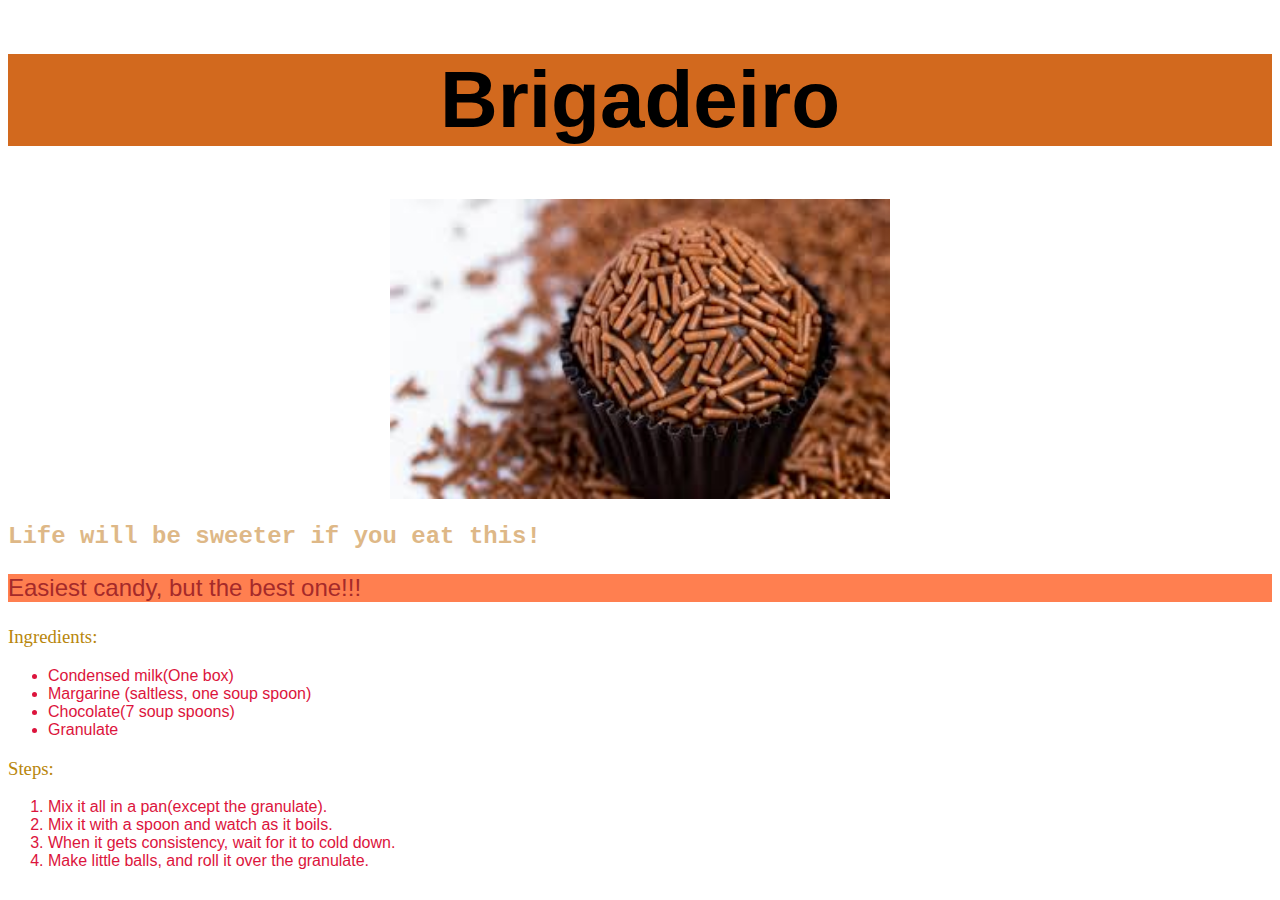
<file: recipes/brigadeiro.html>
<!DOCTYPE html>
<html>

<head>
    <title>Chocolate please.</title>
    <meta charset="UTF-8">
    <link href="recipe.css" rel="stylesheet">

</head>

<body>
    <h1>Brigadeiro</h1>
    <div style="text-align: center;"><img style="width: 500px; height: 300px;" src="/recipe_image/brigadeiro.jpeg" alt="Tasty"></div>

    <h2>Life will be sweeter if you eat this!
    </h2>
    <p>Easiest candy, but the best one!!!</p>
    <h3>Ingredients:</h3>
    <ul>
        <li>Condensed milk(One box)</li>
        <li>Margarine (saltless, one soup spoon)</li>
        <li>Chocolate(7 soup spoons)</li>
        <li>Granulate</li>

    </ul>
    <h3>Steps:</h3>
    <ol>
        <li>Mix it all in a pan(except the granulate).</li>
        <li>Mix it with a spoon and watch as it boils.</li>
        <li>When it gets consistency, wait for it to cold down.</li>
        <li>Make little balls, and roll it over the granulate. </li>

    </ol>
</body>

</html>
</file>
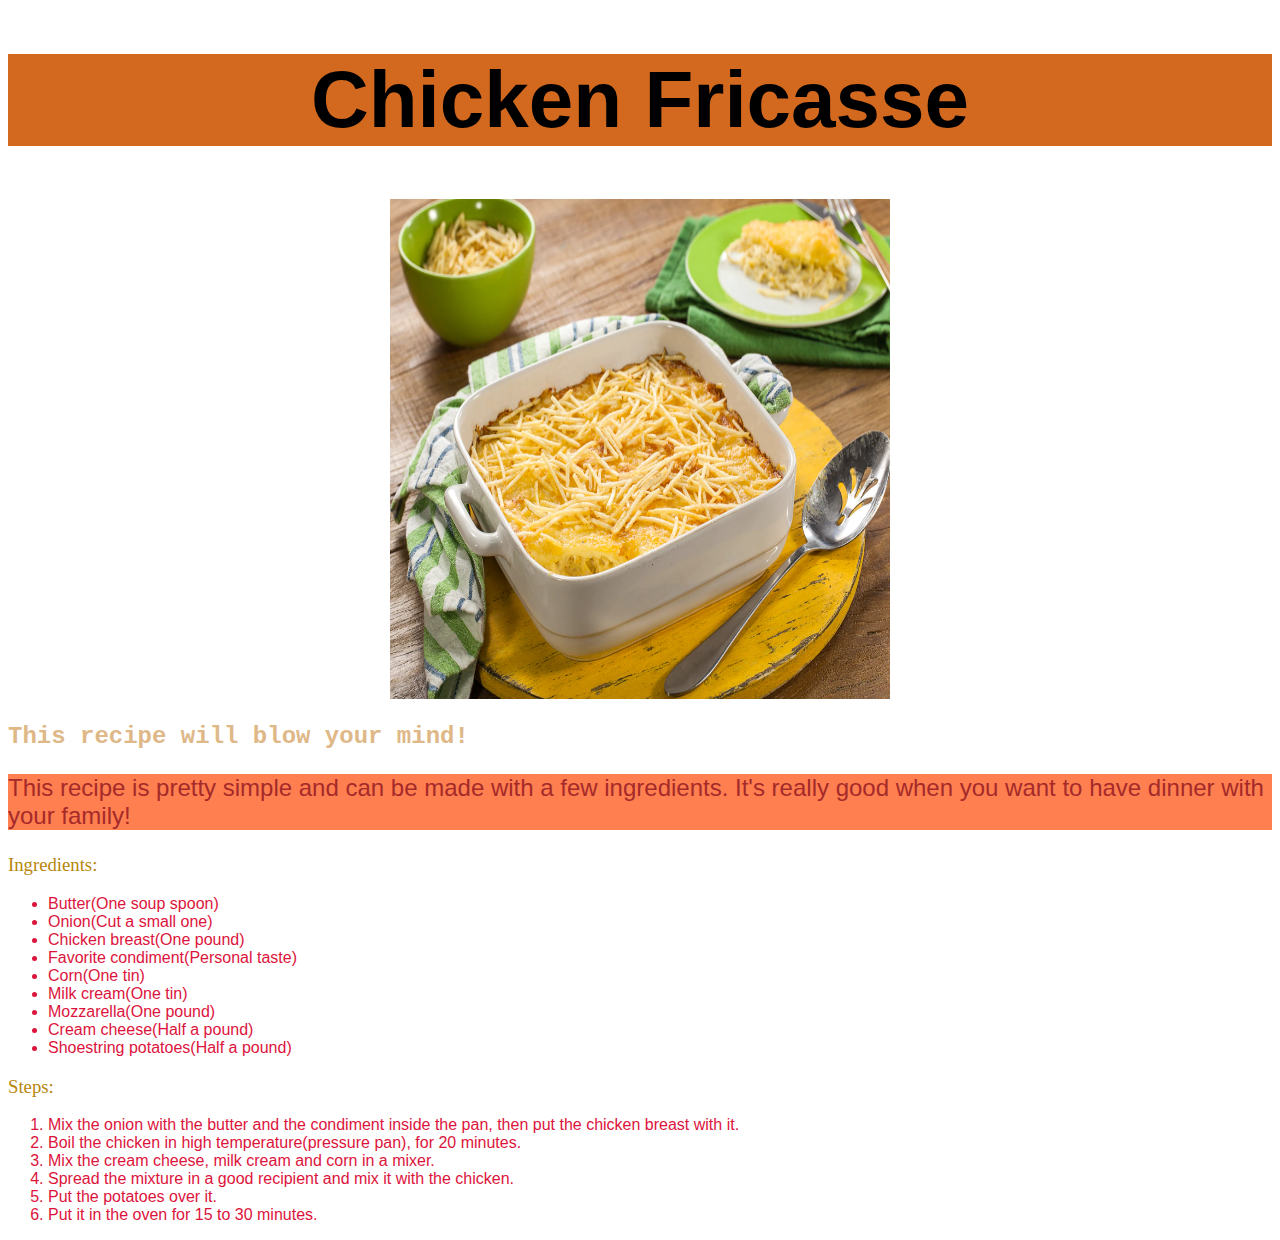
<file: recipes/fricasse.html>
<!DOCTYPE html>
<html>

<head>
    <title>Give me Fricasse</title>
    <meta charset="UTF-8">
    <link href="recipe.css" rel="stylesheet">

</head>

<body>
    <h1>Chicken Fricasse</h1>
    <div style="text-align: center;"><img style="width: 500px; height: 500px;" src="/recipe_image/212080.webp" alt="Muito gostoso"></div>
    <h2>This recipe will blow your mind!</h2>
    <p>This recipe is pretty simple and can be made with a few ingredients. It's really good when you want to have
        dinner with your family!</p>
    <h3>Ingredients:</h3>
    <ul>
        <li>Butter(One soup spoon)</li>
        <li>Onion(Cut a small one)</li>
        <li>Chicken breast(One pound)</li>
        <li>Favorite condiment(Personal taste)</li>
        <li>Corn(One tin)</li>
        <li>Milk cream(One tin)</li>
        <li>Mozzarella(One pound)</li>
        <li>Cream cheese(Half a pound)</li>
        <li>Shoestring potatoes(Half a pound)</li>
    </ul>
    <h3>Steps:</h3>
    <ol>
        <li>Mix the onion with the butter and the condiment inside the pan, then put the chicken breast with it.</li>
        <li>Boil the chicken in high temperature(pressure pan), for 20 minutes.</li>
        <li>Mix the cream cheese, milk cream and corn in a mixer. </li>
        <li>Spread the mixture in a good recipient and mix it with the chicken.</li>
        <li>Put the potatoes over it. </li>
        <li>Put it in the oven for 15 to 30 minutes.</li>


    </ol>
</body>

</html>
</file>
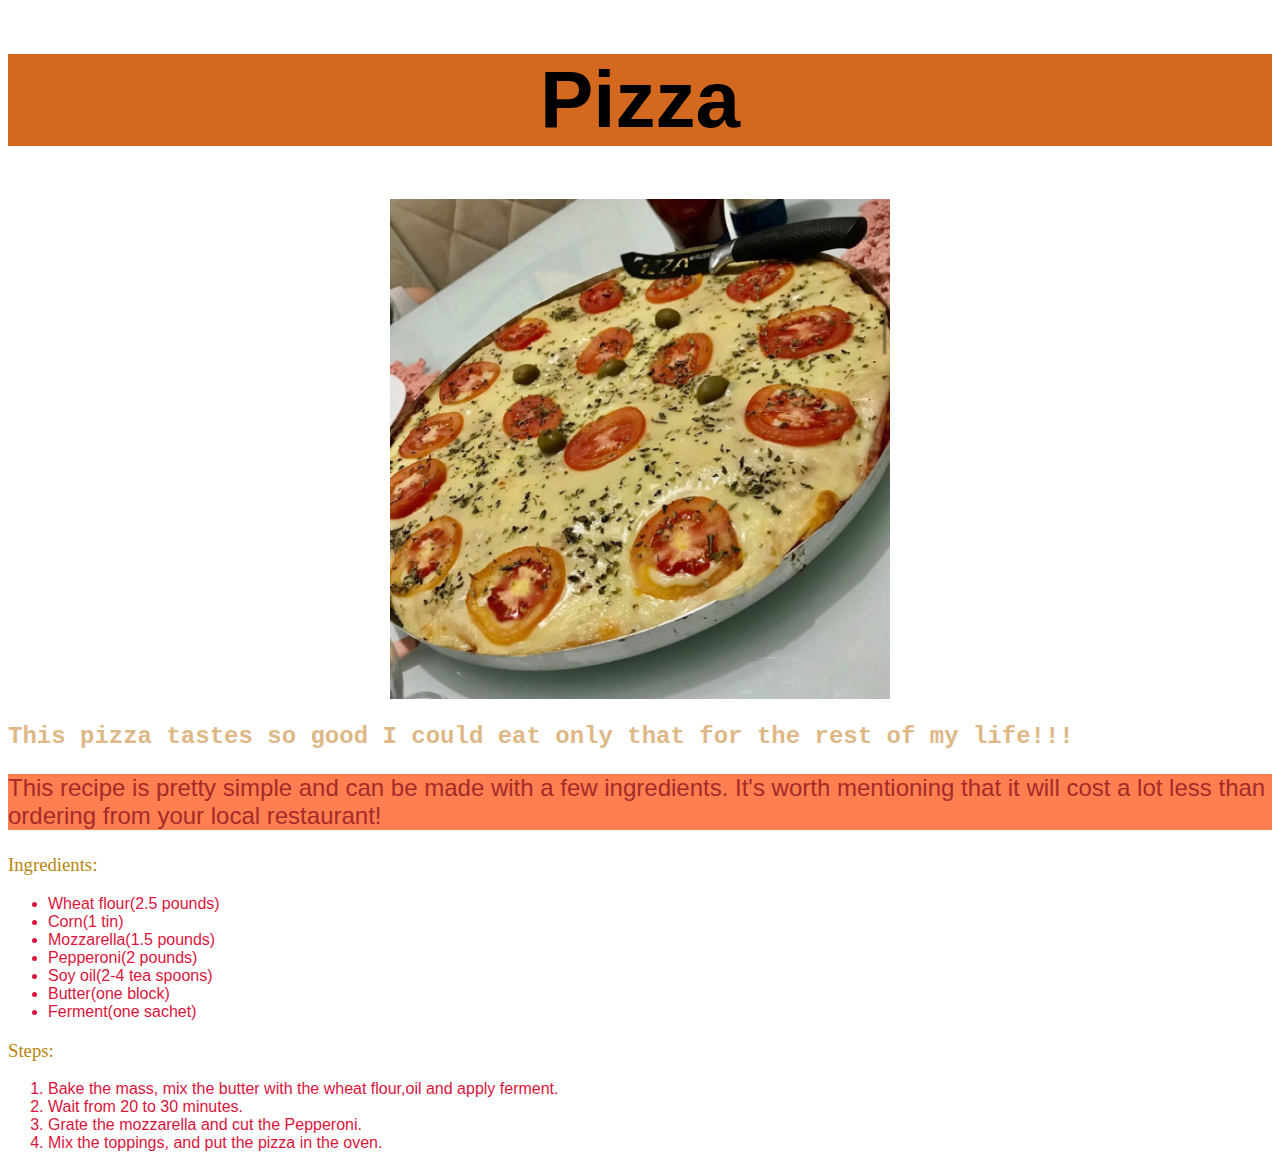
<file: recipes/pizza.html>
<!DOCTYPE html>
<html>

<head>
    <title>Pizza time</title>
    <meta charset="UTF-8">
    <link href="recipe.css" rel="stylesheet">

</head>

<body>
    <h1>Pizza</h1>
    <div style="text-align: center;"><img style="width: 500px; height: 500px;"
        src="/recipe_image/images_jYhMgA7Q1ERhCZ91YiCFLATbbSg2_recipe_09c93296-e315-4667-88d5-72f923d6d515-Pizza-caseira--gallery-0.jpeg"
        alt="Tasty pizza"></div>
    <h2>This pizza tastes so good I could eat only that for the rest of my life!!!
    </h2>
    <p>This recipe is pretty simple and can be made with a few ingredients. It's worth mentioning that it will cost a
        lot less than ordering from your local restaurant!</p>
    <h3>Ingredients:</h3>
    <ul>
        <li>Wheat flour(2.5 pounds)</li>
        <li>Corn(1 tin)</li>
        <li>Mozzarella(1.5 pounds)</li>
        <li>Pepperoni(2 pounds)</li>
        <li>Soy oil(2-4 tea spoons)</li>
        <li>Butter(one block)</li>
        <li>Ferment(one sachet)</li>
    </ul>
    <h3>Steps:</h3>
    <ol>
        <li>Bake the mass, mix the butter with the wheat flour,oil and apply ferment.</li>
        <li>Wait from 20 to 30 minutes.</li>
        <li>Grate the mozzarella and cut the Pepperoni.</li>
        <li>Mix the toppings, and put the pizza in the oven. </li>

    </ol>
</body>

</html>
</file>
<file: recipes/recipe.css>
h1 {
    font-family: 'Gill Sans', 'Gill Sans MT', Calibri, 'Trebuchet MS', sans-serif;
    font-size: 80px;
    text-align: center;
    font-weight: 800;
    background-color: chocolate;
}

h2 {
    font-family: 'Courier New', Courier, monospace;
    font-weight: 700;
    color: burlywood;
}

p {
    font-family: Arial, Helvetica, sans-serif;
    font-size: 24px;
    color: brown;
    background-color: coral;
}

h3 {
    font-family: fantasy;
    font-weight: lighter;
    color: darkgoldenrod;
}

li {
    font-family: Impact, 'Arial Narrow Bold', sans-serif;
color: crimson;
}
</file>
